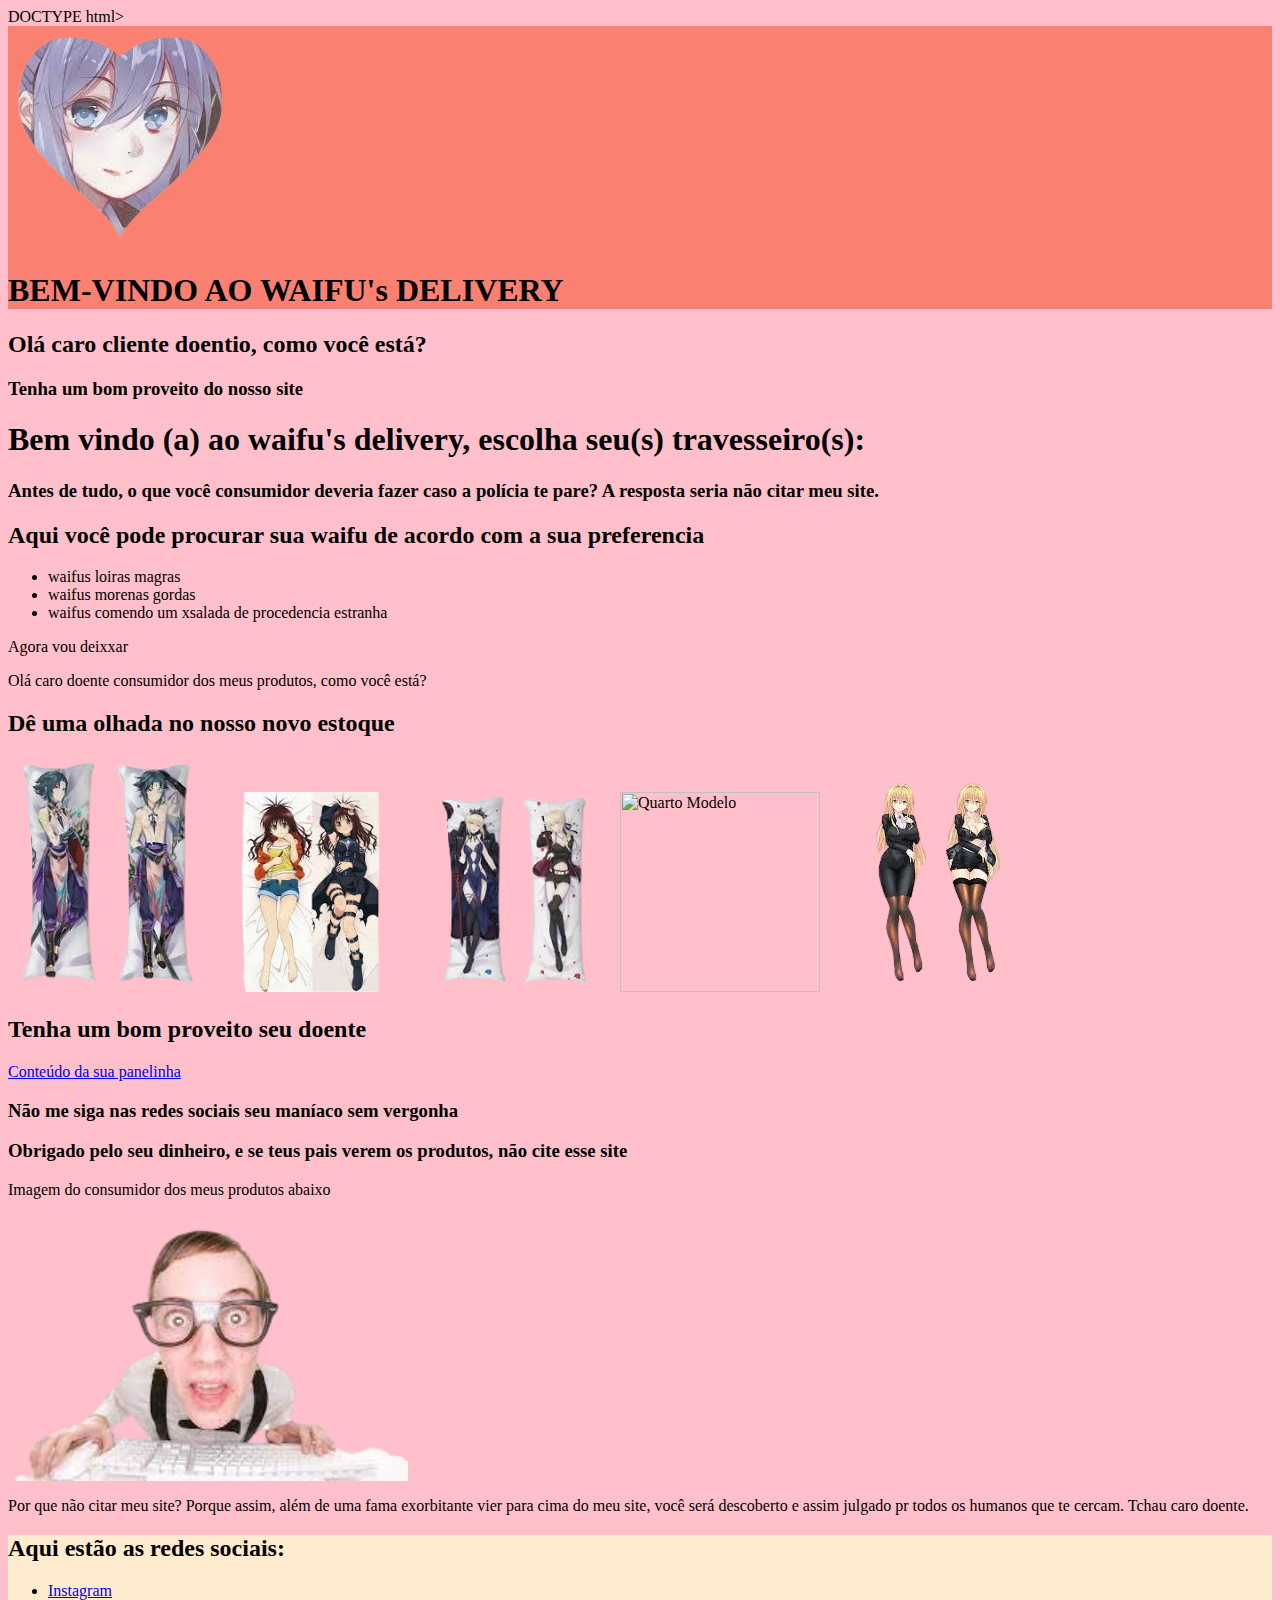
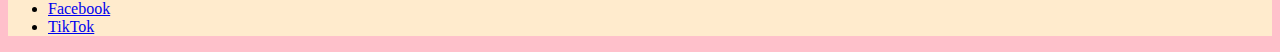
<file: index.html>
DOCTYPE html>
    <html lanh="pt-br">
    
    
    <head>
        <title>waifu's delivery</title>
        <link rel="stylesheet" href="style.css">
    
    </head>
    
    <body>
        <header>
            <img src = "imagens/images.jpeg" alt = "Seu Produto"class="panaca">
            <h1>BEM-VINDO AO WAIFU's DELIVERY</h1>
            
        </header>
    
        <main>
            <h2> Olá caro cliente doentio, como você está?</h2>
            <h3> Tenha um bom proveito do nosso site</h3>
        
        <h1> Bem vindo (a) ao waifu's delivery, escolha seu(s) travesseiro(s):</h1>
        <h3>Antes de tudo, o que você consumidor deveria fazer caso a polícia te pare? A resposta seria não citar meu site.</h3>
    
        <h2>Aqui você pode procurar sua waifu de acordo com a sua preferencia</h2>
        <ul>
                <li>waifus loiras magras</li>
                <li>waifus morenas gordas</li>
                <li>waifus comendo um xsalada de procedencia estranha</li>
    
        </ul>
        
        <p>Agora vou deixxar </p>
        <p>Olá caro doente consumidor dos meus produtos, como você está?</p>
    
        <h2>Dê uma olhada no nosso novo estoque</h2>
        <img src = "imagens/images1.jpeg" alt = "Primeiro Modelo" class="banana">
        <img src = "imagens/images2.jpeg" alt = "Segundo Modelo" class="teupai">
        <img src = "imagens/images3.jpeg" alt = "Terceiro Modelo" class="ventotoba">
        <img arc = "imagens/images4.jpeg" alt = "Quarto Modelo" class="compiuter">
        <img src = "imagens/images5.jpeg" alt = "Quinto Modelo" class="tetris">
            <h2>Tenha um bom proveito seu doente</h2>
        
        <a href= "https://www.youtube.com/watch?v=euYEKsmsI88">Conteúdo da sua panelinha</a>
        <h3>Não me siga nas redes sociais seu maníaco sem vergonha</h3>
        <h3>Obrigado pelo seu dinheiro, e se teus pais verem os produtos, não cite esse site</h3>
        <p> Imagem do consumidor dos meus produtos abaixo</p>
        <img src = "imagens/download.jpeg" alt = "Você ai mn" class="criadordomusikr">
        <p>Por que não citar meu site? Porque assim,
             além de uma fama exorbitante vier para cima do meu site,
            você será descoberto e assim julgado pr todos os humanos que te cercam. Tchau caro doente.</p>
        </main>
    </body>
    
    <footer>
        <h2>Aqui estão as redes sociais:</h2>
    
        <ul>
                <li> <a href= "https://www.instagram.com/eutiringaoficial/?hl">Instagram</a></li>
                <li> <a href= "https://www.facebook.com/marquitooficial/?locale=pt_BR">Facebook</a></li>
                <li> <a href= "https://www.tiktok.com/@belle_belinha__">TikTok</a></li>
    
    
        </ul>
        
    </footer>
    </html>
</file>
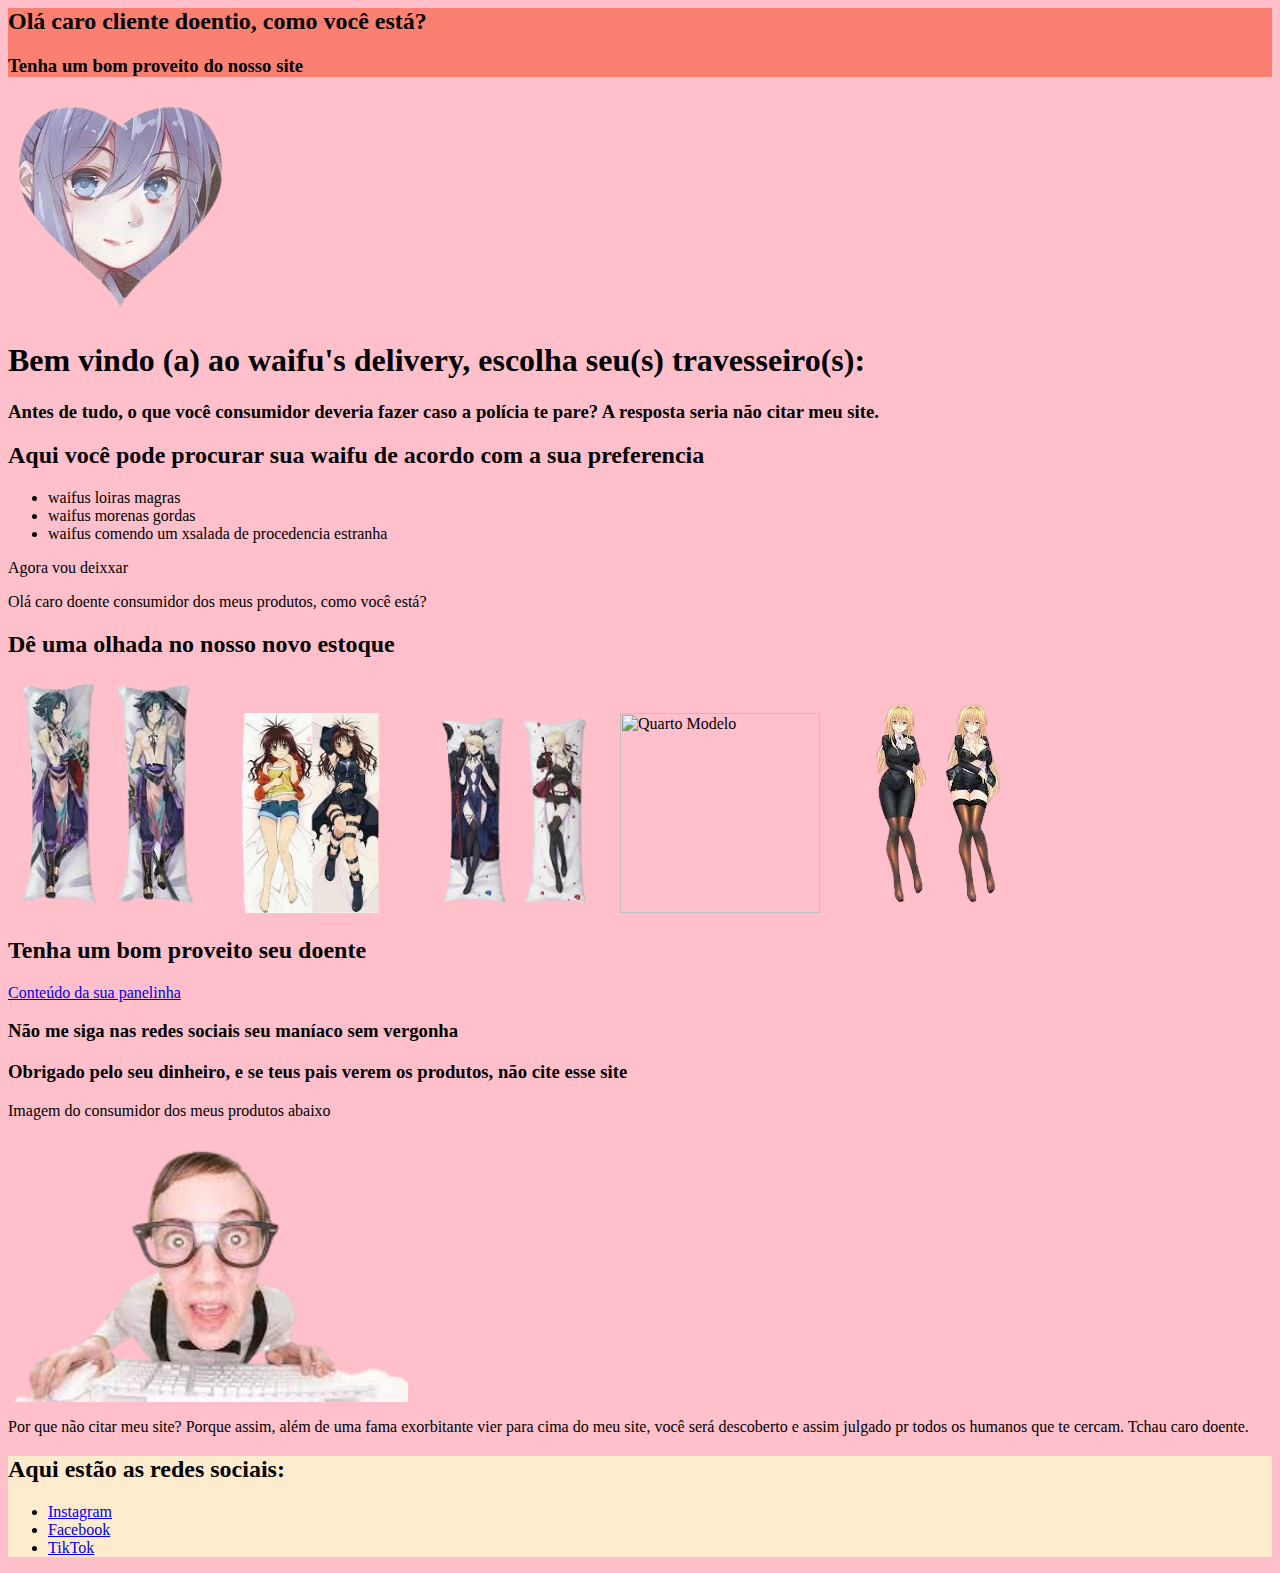
<file: Site pra doentes.html>
<DOCTYPE html>
<html lanh="pt-br">


<head>
    <title>waifu's delivery</title>
    <link rel="stylesheet" href="style.css">

</head>

<body>
    <header>

        <h2> Olá caro cliente doentio, como você está?</h2>
        <h3> Tenha um bom proveito do nosso site</h3>

    </header>


    <img src = "imagens/images.jpeg" alt = "Seu Produto">
    <h1> Bem vindo (a) ao waifu's delivery, escolha seu(s) travesseiro(s):</h1>
    <h3>Antes de tudo, o que você consumidor deveria fazer caso a polícia te pare? A resposta seria não citar meu site.</h3>

    <h2>Aqui você pode procurar sua waifu de acordo com a sua preferencia</h2>
    <ul>
            <li>waifus loiras magras</li>
            <li>waifus morenas gordas</li>
            <li>waifus comendo um xsalada de procedencia estranha</li>

    </ul>
    
    <p>Agora vou deixxar </p>
    <p>Olá caro doente consumidor dos meus produtos, como você está?</p>

    <h2>Dê uma olhada no nosso novo estoque</h2>
    <img src = "imagens/images1.jpeg" alt = "Primeiro Modelo" class="banana">
    <img src = "imagens/images2.jpeg" alt = "Segundo Modelo" class="teupai">
    <img src = "imagens/images3.jpeg" alt = "Terceiro Modelo" class="ventotoba">
    <img arc = "imagens/images4.jpeg" alt = "Quarto Modelo" class="compiuter">
    <img src = "imagens/images5.jpeg" alt = "Quinto Modelo" class="tetris">
        <h2>Tenha um bom proveito seu doente</h2>
    
    <a href= "https://www.youtube.com/watch?v=euYEKsmsI88">Conteúdo da sua panelinha</a>
    <h3>Não me siga nas redes sociais seu maníaco sem vergonha</h3>
    <h3>Obrigado pelo seu dinheiro, e se teus pais verem os produtos, não cite esse site</h3>
    <p> Imagem do consumidor dos meus produtos abaixo</p>
    <img src = "imagens/download.jpeg" alt = "Você ai mn" class="criadordomusikr">
    <p>Por que não citar meu site? Porque assim,
         além de uma fama exorbitante vier para cima do meu site,
        você será descoberto e assim julgado pr todos os humanos que te cercam. Tchau caro doente.</p>
</body>

<footer>
    <h2>Aqui estão as redes sociais:</h2>

    <ul>
            <li> <a href= "https://www.instagram.com/eutiringaoficial/?hl">Instagram</a></li>
            <li> <a href= "https://www.facebook.com/marquitooficial/?locale=pt_BR">Facebook</a></li>
            <li> <a href= "https://www.tiktok.com/@belle_belinha__">TikTok</a></li>


    </ul>
    
</footer>
</html>
</file>
<file: style.css>
/*aqui eu apenas estou 'modelando' o site*/
body{
    color: black;
    background-color:pink
}
header{
    background-color: salmon
}
footer{
    background-color:blanchedalmond
}
/*aqui eu vou editar o tamanho das imagens*/
    .banana{width:200px}
    .teupai{width:200px}
    .criadordomusikr{width:400px}
    .ventotoba{width:200px}
    .compiuter{width:200px}
</file>
